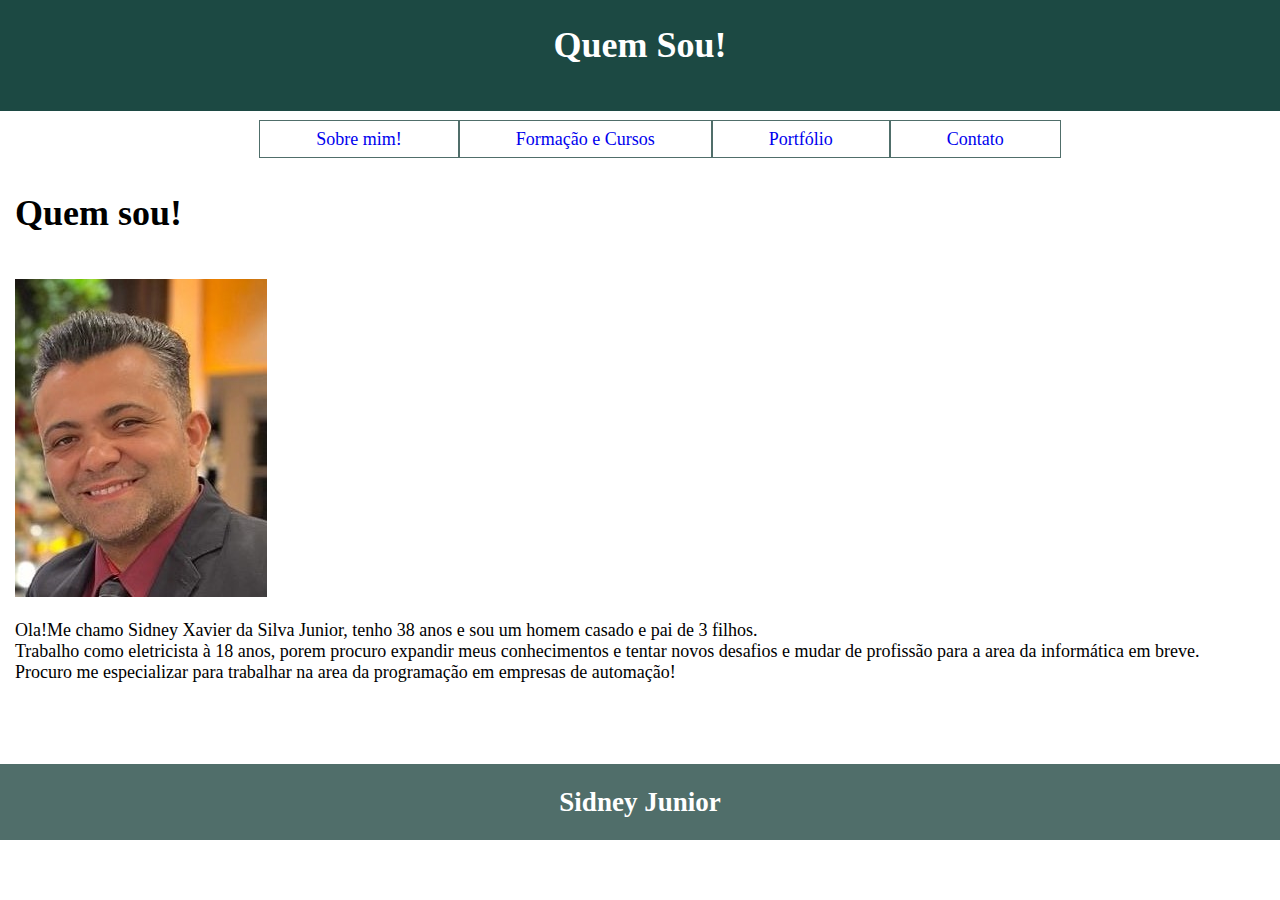
<file: index.html>
<!DOCTYPE html>
<html lang="en">
<head>
    <meta charset="UTF-8">
    <meta name="viewport" content="width=device-width, initial-scale=1.0">
    <title>Quem sou eu</title>
    <link rel="stylesheet" href="novoestilo.css">
</head>
<body> <header class="container">
    <h1 style="color: white; text-align: center;">Quem Sou!</h1>
    <br>

</header>
<nav class="container menu">
    <ul>
        <li><a href="index.html">Sobre mim!</a></li>
        <li><a href="Formação e Cursos.html">Formação e Cursos</a></li>
        <li><a href="Portfólio.html">Portfólio</a></li>
        <li><a href="Contato.html">Contato</a></li>
    </ul>
</nav>

    </aside>
    <section class="principal">
        <h1>
           Quem sou!
        </h1><br>


    <img src="fotocvjr.jpeg" alt="fotojunior" title="SidneyJunior" width="252"  height="318">
        <p>Ola!Me chamo Sidney Xavier da Silva Junior, tenho 38 anos e sou um homem casado e pai de 3 filhos.
            <br>
            Trabalho como eletricista à 18 anos, porem procuro expandir meus conhecimentos e tentar novos desafios e mudar de profissão para a area
            da informática em breve.
            <br>
            Procuro me especializar para trabalhar na area da programação em empresas de automação!
        </p>
        
    </section>
</div>
<br>
<br>
<br>

<footer class="container">
    <h2>Sidney Junior</h2>
</footer>
</div>

    
</body>
</html>
</file>
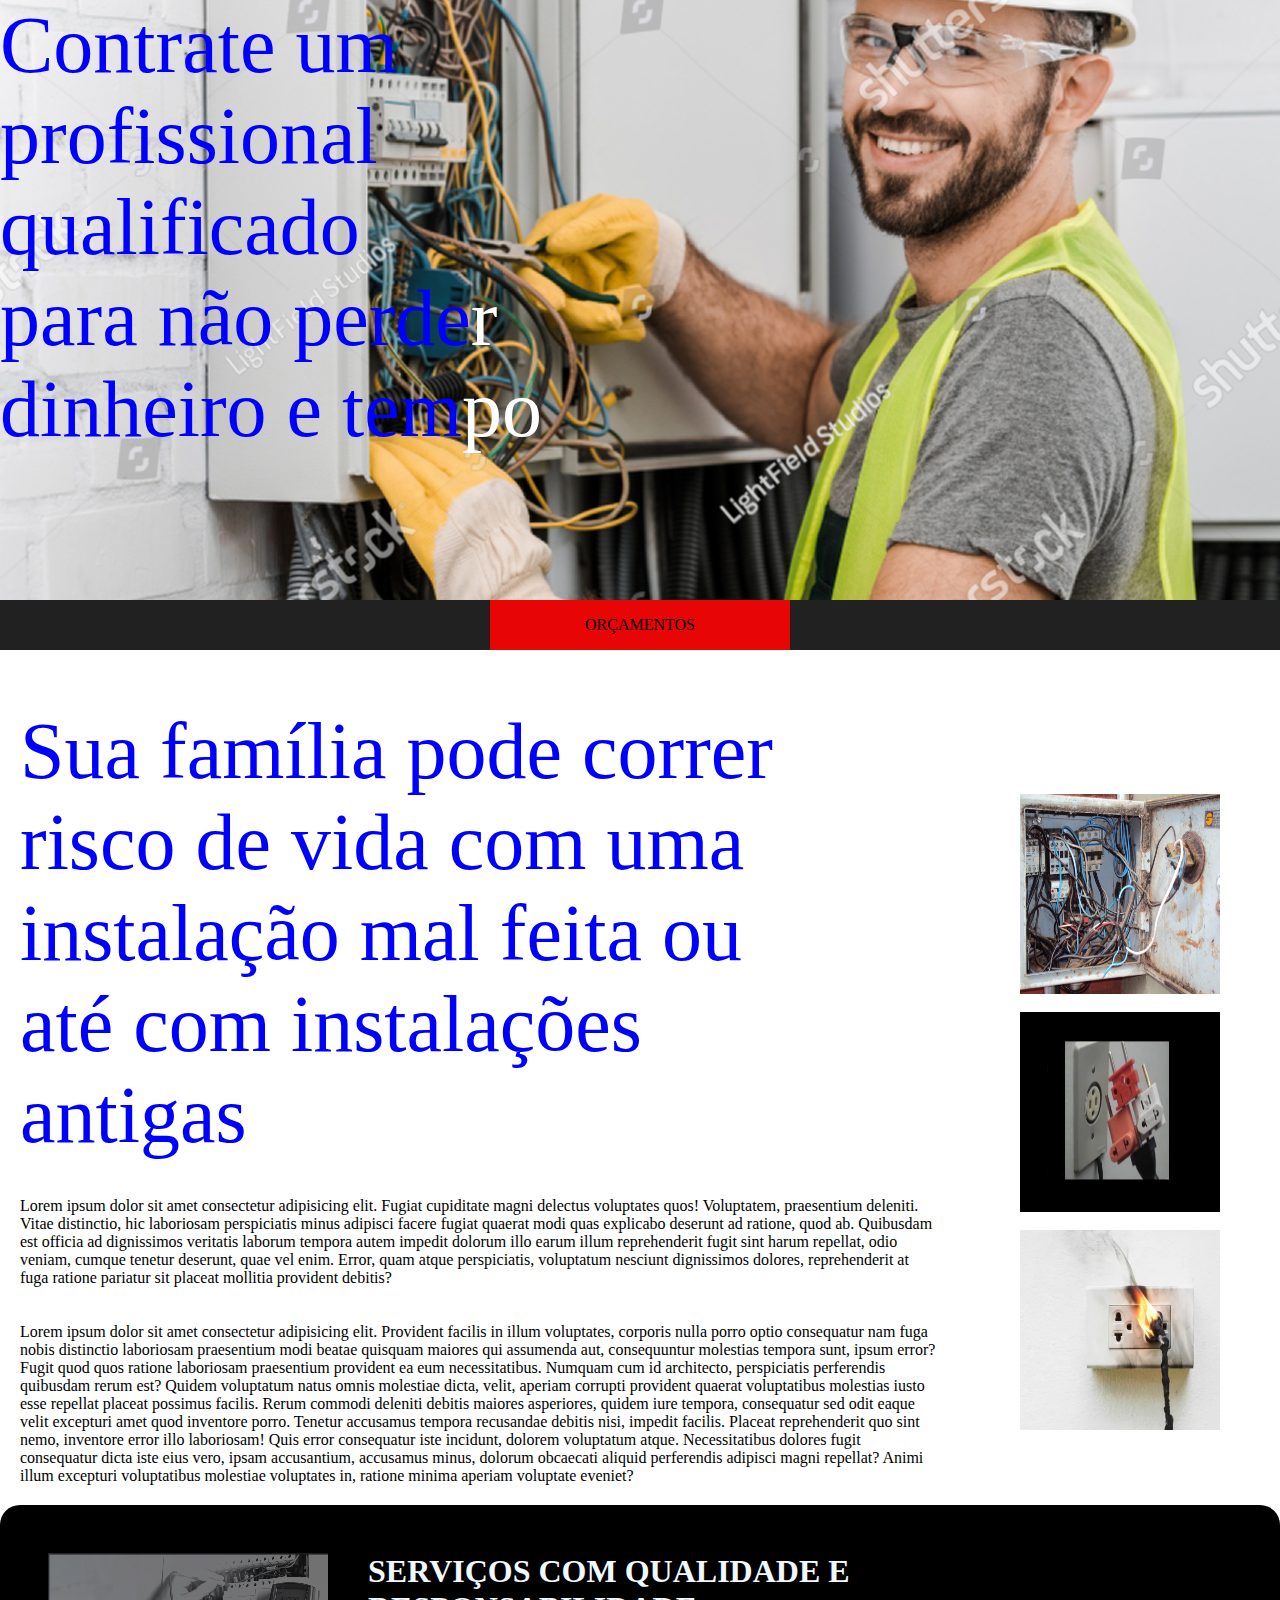
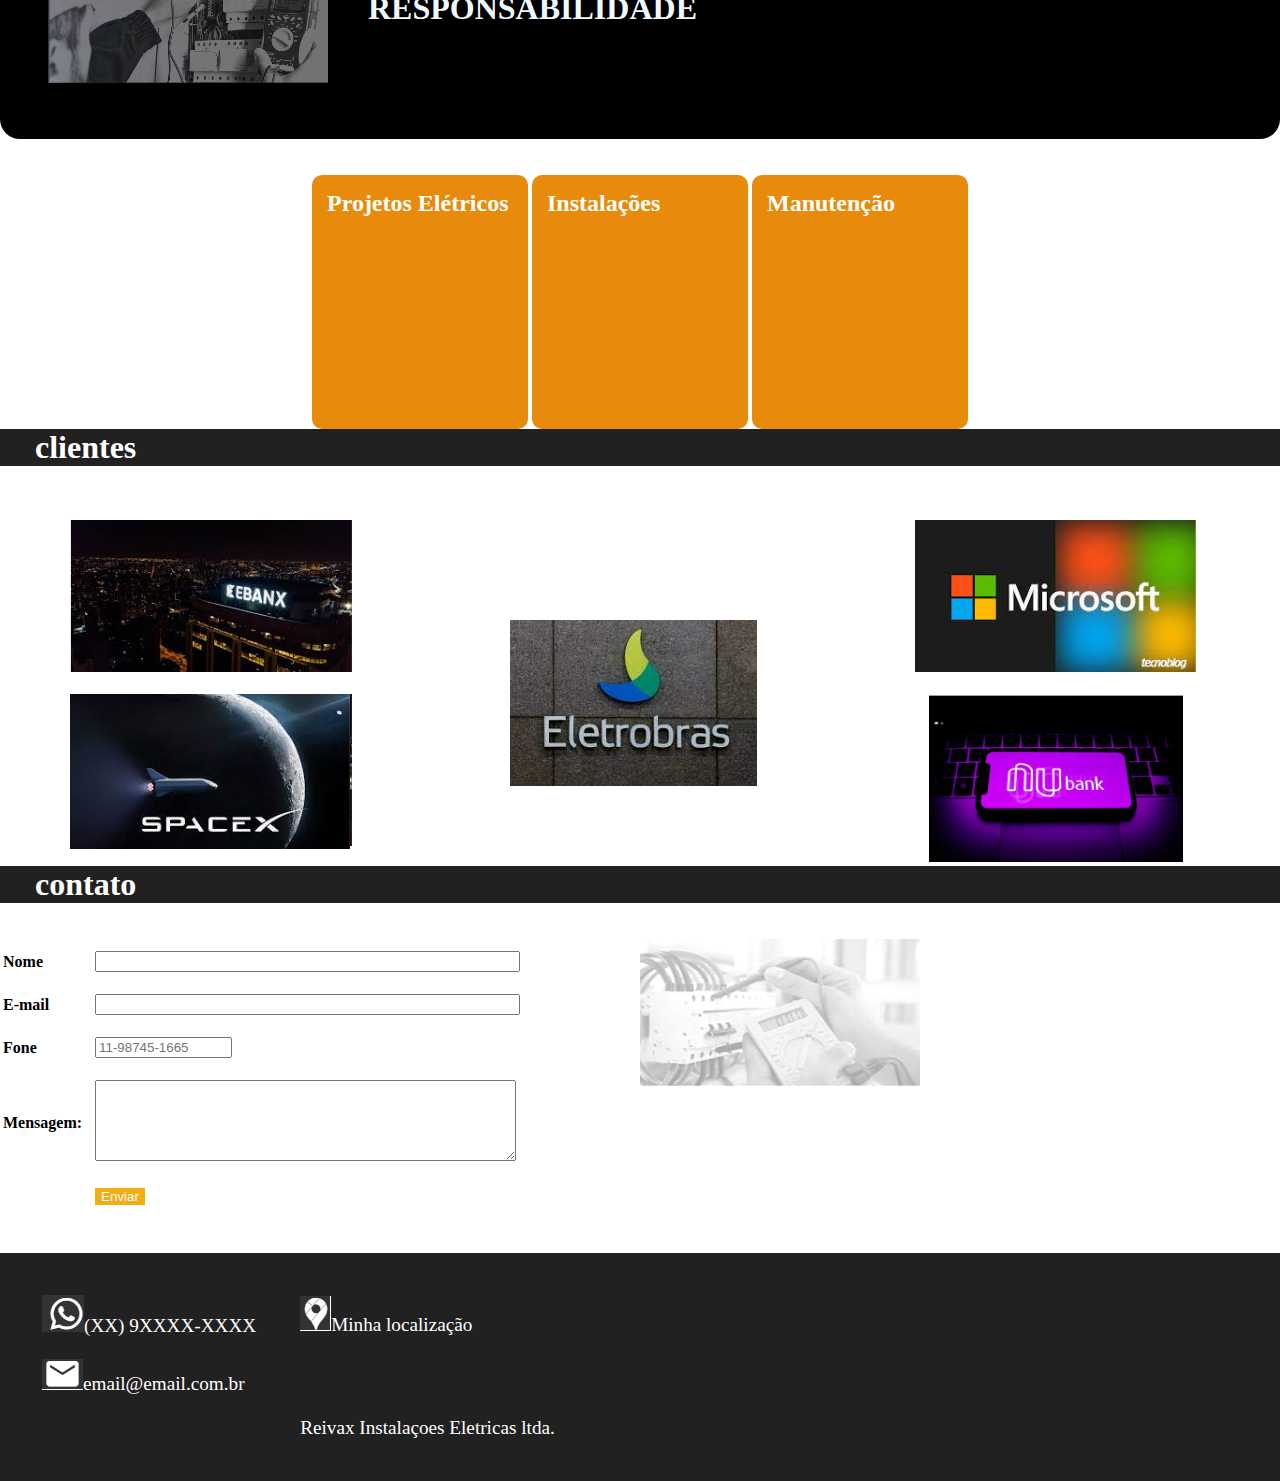
<file: sitereivax/index.html>
<!DOCTYPE html>
<html lang="en">
<head>
    <meta charset="UTF-8">
    <meta name="viewport" content="width=device-width, initial-scale=1.0">
    <title>Document</title>
    <style>
        * {
            box-sizing: border-box;
            margin: 0px;
        }

        body {
            margin: 0 auto;
        }

        header {
            background: url(eletricista1.png) no-repeat center;
            height: 600px;
            height: 600px;
            top: 0;
        }

        .centraliza_img {
            display: block;
            margin: 0 auto;
            max-width: 100%;
        }

        .abaixo {
            position: absolute;
            left: 0;
            top: 0;
            z-index: -99;
            margin: 0 auto;
        }

        ul,
        li {
            width: 300px;
            list-style-type: none;
            margin: auto;
            padding: 0;
            background-color: #e80505;
        }

        li,
        a {
            display: block;
            color: #000;
            padding: 8px 16px;
            text-decoration: none;
            text-align: center;
        }

        .fontedes {
            font-size: 5rem;
            color: blue;
        }

        .aside1 {
            top: 450;
            float: right;
            width: 25%;
        }

        .setecinco {
            float: left;
            width: 75%;
            padding: 20px;
            //text-align: center;
        }

        .fundo_preto {
            //background: url(notuno.png) no-repeat center;
            background-color: #000;
            height: 234px;
            clear: both;
            margin: 0 auto;
            border-radius: 20px;
        }

        .servicos {
            background-color: #e88a0b;
            border-radius: 10px;
            width: 216px;
            height: 254px;
            display: inline-flex;
            color: white;
            padding: 20px;

        }

        .centraliza_div {
            //display: inline-block;
            text-align: center;

        }
        th{
            text-align: left;

        }
        td{
            padding: 10px;
        }

        input[type=submit]{
            background-color:#f3ac13;
            color:white;
            border: #f3ac13;
        }
    </style>
</head>
<body>
    <header>
        <p class="fontedes">Contrate um <br>profissional <br>qualificado<br> para não perde<span
                style="color:white">r</span><br>
            dinheiro e tem<span style="color: white">po</span></p>
    </header>
    <div style="background-color: #222121;  padding: 0 auto;">
        <ul>
            <li><a href="">ORÇAMENTOS</a></li>
        </ul>
    </div>
    <section class="setecinco">
        <br><br>
        <p class="fontedes">Sua família pode correr<br> risco de vida com uma <br>instalação mal feita ou <br>até com instalações <br>antigas</p>
        <br><br>
<p>Lorem ipsum dolor sit amet consectetur adipisicing elit. Fugiat cupiditate magni delectus voluptates quos! Voluptatem, praesentium deleniti. Vitae distinctio, hic laboriosam perspiciatis minus adipisci facere fugiat quaerat modi quas explicabo deserunt ad ratione, quod ab. Quibusdam est officia ad dignissimos veritatis laborum tempora autem impedit dolorum illo earum illum reprehenderit fugit sint harum repellat, odio veniam, cumque tenetur deserunt, quae vel enim. Error, quam atque perspiciatis, voluptatum nesciunt dignissimos dolores, reprehenderit at fuga ratione pariatur sit placeat mollitia provident debitis?</p>
<br><br>
<p>Lorem ipsum dolor sit amet consectetur adipisicing elit. Provident facilis in illum voluptates, corporis nulla porro optio consequatur nam fuga nobis distinctio laboriosam praesentium modi beatae quisquam maiores qui assumenda aut, consequuntur molestias tempora sunt, ipsum error? Fugit quod quos ratione laboriosam praesentium provident ea eum necessitatibus. Numquam cum id architecto, perspiciatis perferendis quibusdam rerum est? Quidem voluptatum natus omnis molestiae dicta, velit, aperiam corrupti provident quaerat voluptatibus molestias iusto esse repellat placeat possimus facilis. Rerum commodi deleniti debitis maiores asperiores, quidem iure tempora, consequatur sed odit eaque velit excepturi amet quod inventore porro. Tenetur accusamus tempora recusandae debitis nisi, impedit facilis. Placeat reprehenderit quo sint nemo, inventore error illo laboriosam! Quis error consequatur iste incidunt, dolorem voluptatum atque. Necessitatibus dolores fugit consequatur dicta iste eius vero, ipsam accusantium, accusamus minus, dolorum obcaecati aliquid perferendis adipisci magni repellat? Animi illum excepturi voluptatibus molestiae voluptates in, ratione minima aperiam voluptate eveniet?</p>
</section>
<aside class="aside1">
    <br><br><br><br><br><br><br><br>
<img src=" eletrica_ruim1.jpg" class="centraliza_img" width="200" height="200"><br>
            <img src="eletrica_ruim2.jpg" class="centraliza_img" width="200" height="200"><br>
            <img src="eletrica_ruim3.jpg" class="centraliza_img" width="200" height="200"><br>
            </aside>

        <section class="fundo_preto">
            <div style="float: left; width: 25%;">
                <img src="img_banner_2.png" style="margin: 3rem;">
            </div>
            <div style="float:left">
                <h1 style="margin: 3rem; color:aliceblue;">SERVIÇOS COM QUALIDADE E<br> RESPONSABILIDADE</h1>
            </div>
        </section>
        <section class="centraliza_div">
            <br><br>
            <div class="servicos" style="padding: 15px;">
                <h2>Projetos Elétricos</h2>
            </div>
            <div class="servicos" style="padding: 15px;">
                <h2>Instalações</h2>
            </div>
            <div class="servicos" style="padding: 15px" ;>
                <h2>Manutenção</h2>
            </div>
            <br>
        </section>
        <section>
            <div style="background-color: #222121;">
                <h1 style="color: white; margin-left: 35px;">clientes</h1>
            </div>
        </section>
        <section class="centraliza_div">
            <br><br><br>
            <div style="float: left; width: 33%;">
                <img src="ebanx.png">
                <br>
                <br>
                <img src="spacex.png">
            </div>
            <div style="float: left; width: 33%; margin-top: 100px;">
                <img src="eletrobras.png">
            </div>
            <div style="float: left; width: 33%;">
                <img src="microsoft.png">
                <br>
                <br>
                <img src="nubank.png">
            </div>
        </section>
        <section style="clear: both;">
            <div style="background-color: #222121;">
                <h1 style="color: white; margin-left: 35px;">contato</h1>
            </div>
        </section>
        <section style="float: left; width: 50%;">
            <form>
                <br><br>
                           <table>

                <tr>
                    <th>Nome</th>
                    <td><input type="text" size="50"></td>
                </tr>

                <tr>
                    <th>E-mail</th>
                    <td><input type="email" size="50"></td>
                </tr>


                <tr>
                    <th>Fone</th>
                    <td><input type="tel" size="14" placeholder="11-98745-1665"  pattern="[0-9]{2}-[0-9]{5}-[0-9]{4}" required></td>
                </tr>


                <tr>
                    <th>Mensagem:</th>
                    <td><textarea rows="5" cols="50"></textarea></td>
                </tr>


                <tr>
                    <th></th>
                    <td><input type="submit" value="Enviar"></td>
                </tr>
            </table>
            <br><br>
        </form>
        </section>
        <aside style="float: left;">
            <div>
                <br><br>
            <img src="imgF.png" width="280px" height="150px">
        </div >
        </aside>
        <footer style="clear: both;">
            <div style="padding: 30px; background-color: #222121; color: white; font-size: larger;">
               <table>
                <tr><td><img src="whats.png">(XX) 9XXXX-XXXX        </td><td></td><td><img src="localiza.png">Minha localização</td></tr>
                <tr><td><img src="mail.png">email@email.com.br</td></tr>
                <tr><td></td><td></td><td>Reivax Instalaçoes Eletricas ltda.</td> </tr>
               </table>
            </div>
        </footer>
        </main>
    
</body>
</html>
</file>
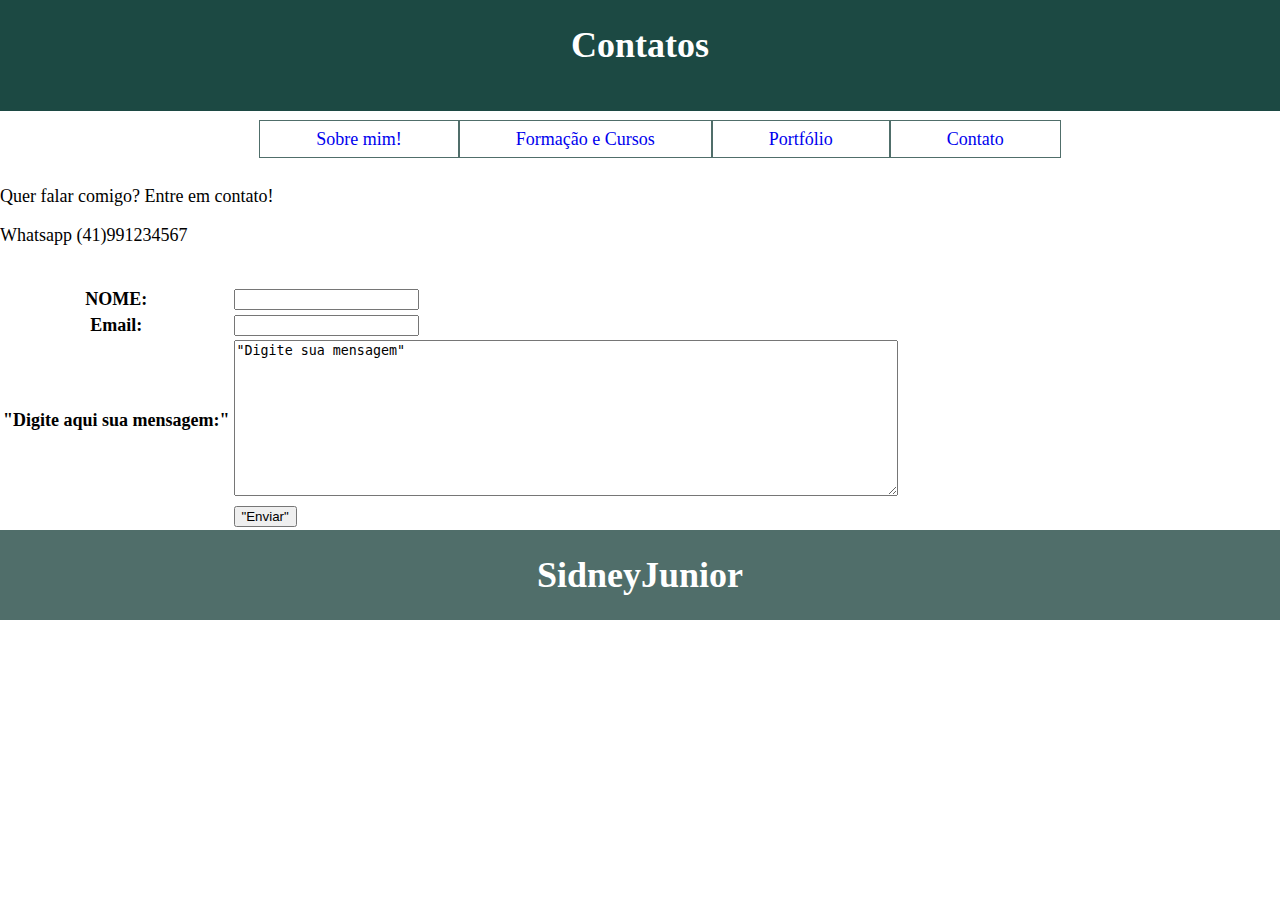
<file: Contato.html>
<!DOCTYPE html>
<html lang="en">
<head>
    <meta charset="UTF-8">
    <meta name="viewport" content="width=device-width, initial-scale=1.0">
    <title>Document</title>
    <link rel="stylesheet" href="novoestilo.css">
</head>
<body><header class="container">
    <h1 style="color: white; text-align: center;">Contatos</h1>
    <br>

</header>
    <nav class="container menu">
        <ul>
            <li><a href="index.html">Sobre mim!</a></li>
            <li><a href="Formação e Cursos.html">Formação e Cursos</a></li>
            <li><a href="Portfólio.html">Portfólio</a></li>
            <li><a href="Contato.html">Contato</a></li>
        </ul>
    </nav>
    <p>Quer falar comigo? Entre em contato!</p>
    <p>Whatsapp (41)991234567</p>
    <br>
    <form action=""    method="">
        <table>
    
            <tr>
                <th><label for="nome">NOME:</label></th>
                <td><input type="text" name="Nome"  id="nome"></td>
            </tr>
            <tr>
                <th><label for="email">Email:</label></th>
                <td><input type="text" name="Email"  id="Email"></td>
            </tr>
            <tr>
                <th><label for="msg">"Digite aqui sua mensagem:"</label></th>
                <td><textarea name="msg" rows="10"   cols="80">"Digite sua mensagem"</textarea></td>
            </tr>
            <tr>
                <td></td>
                <td><button>"Enviar"</button></td>
            </tr>
        </table>
    </div>
    <footer class="container">
    <h1>SidneyJunior</h1>
    </footer>
    </div>

</body>
</html>
</file>
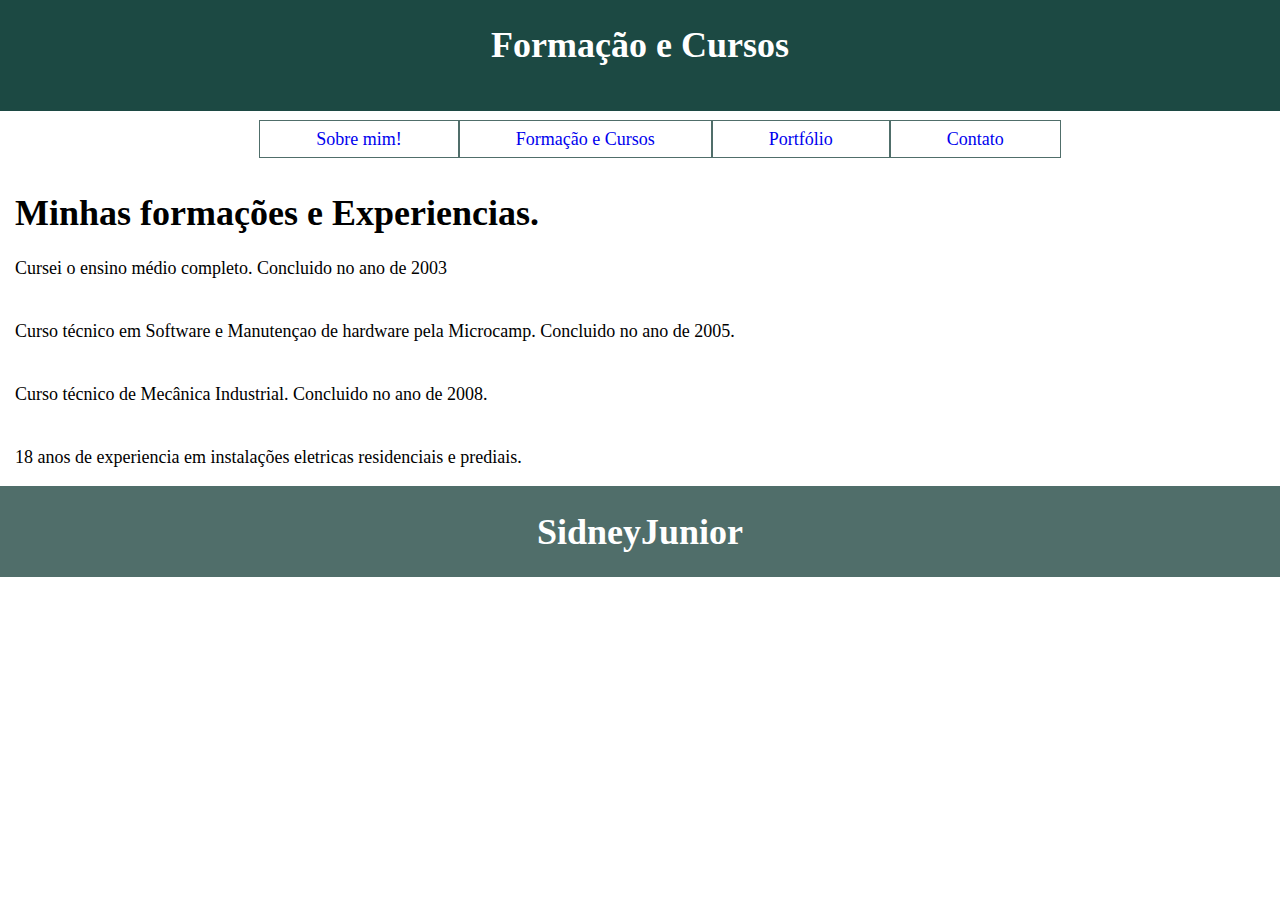
<file: Formação e Cursos.html>
<!DOCTYPE html>
<html lang="en">
<head>
    <meta charset="UTF-8">
    <meta name="viewport" content="width=device-width, initial-scale=1.0">
    <title>Document</title>
    <link rel="stylesheet" href="novoestilo.css">
    
</head>
<body>
    <header class="container">
        <h1 style="color: white; text-align: center;">Formação e Cursos</h1>
        <br>

    </header>
    <nav class="container menu">
        <ul>
            <li><a href="index.html">Sobre mim!</a></li>
            <li><a href="Formação e Cursos.html">Formação e Cursos</a></li>
            <li><a href="Portfólio.html">Portfólio</a></li>
            <li><a href="Contato.html">Contato</a></li>
        </ul>
    </nav>
   
        </aside>
        <section class="principal">
            <h1>
                Minhas formações e Experiencias.
            </h1>
            <p>
                Cursei o ensino médio completo. Concluido no ano de 2003
                <br>
                <br>
                <br>
                Curso técnico em Software e Manutençao de hardware pela Microcamp. Concluido no ano de 2005.
                <br>
                <br>
                <br>
                Curso técnico de Mecânica Industrial. Concluido no ano de 2008.
                <br>
                <br>
                <br>
                18 anos de experiencia em instalações eletricas residenciais e prediais.
            </p>
        </section>
    </div>
    <footer class="container">
        <h1>SidneyJunior</h1>
    </footer>
    </div>
    
</body>
</html>
</file>
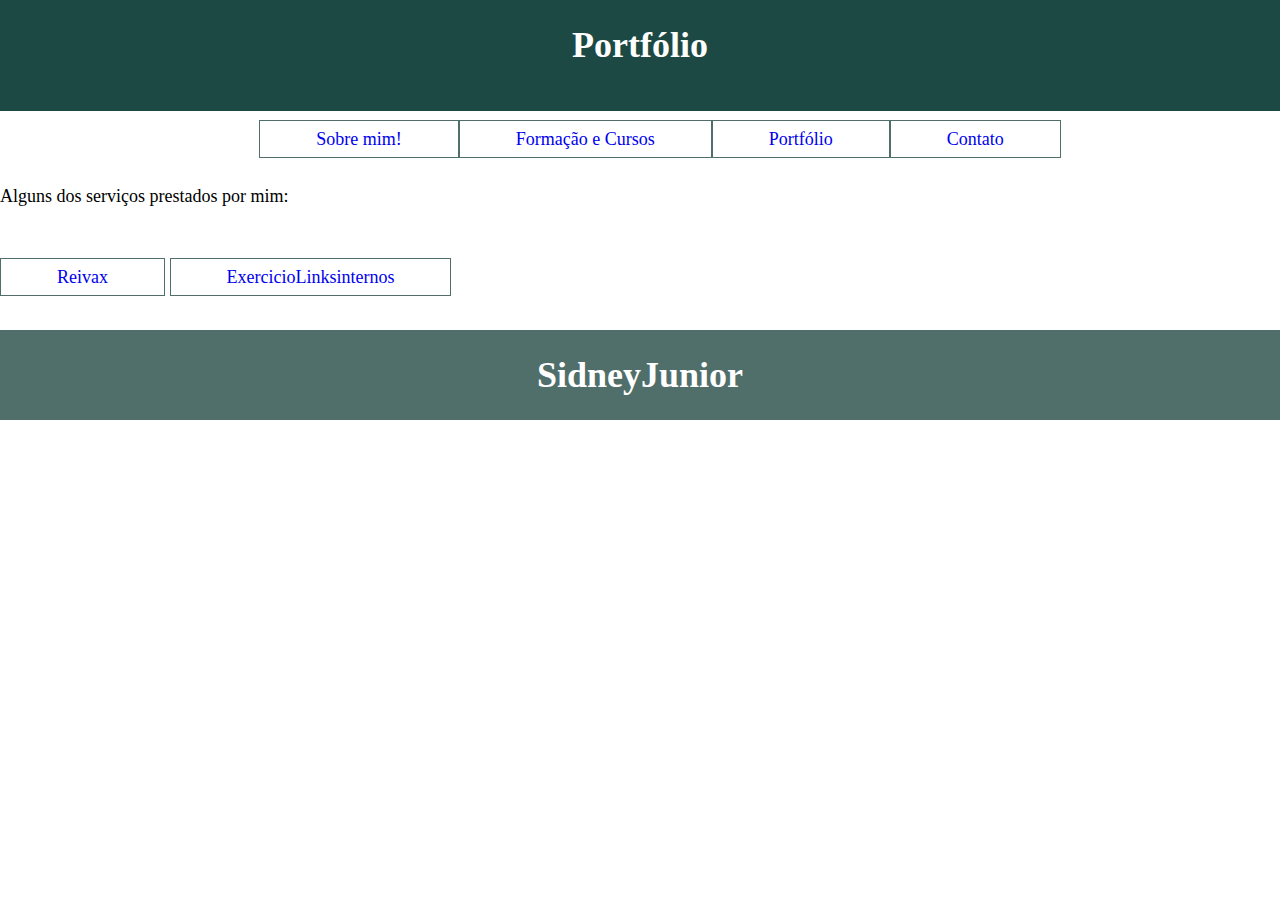
<file: Portfólio.html>
<!DOCTYPE html>
<html lang="en">
<head>
    <meta charset="UTF-8">
    <meta name="viewport" content="width=device-width, initial-scale=1.0">
    <title>Document</title>
    <link rel="stylesheet" href="novoestilo.css">
</head>
<body><header class="container">
    <h1 style="color: white; text-align: center;">Portfólio</h1>
    <br>
</header>
<nav class="container menu">
    <ul>
        <li><a href="index.html">Sobre mim!</a></li>
        <li><a href="Formação e Cursos.html">Formação e Cursos</a></li>
        <li><a href="Portfólio.html">Portfólio</a></li>
        <li><a href="Contato.html">Contato</a></li>
    </ul>
</nav>
<p>Alguns dos serviços prestados por mim:</p>
<br>
<br>
<a href="sitereivax/index.html">Reivax</a>
<a href="linksinternos/linksint.html">ExercicioLinksinternos</a>
<br><br><br>

  
<footer class="container">
    <h1> SidneyJunior</h1>
</footer>

</div>
    
</body>
</html>
</file>
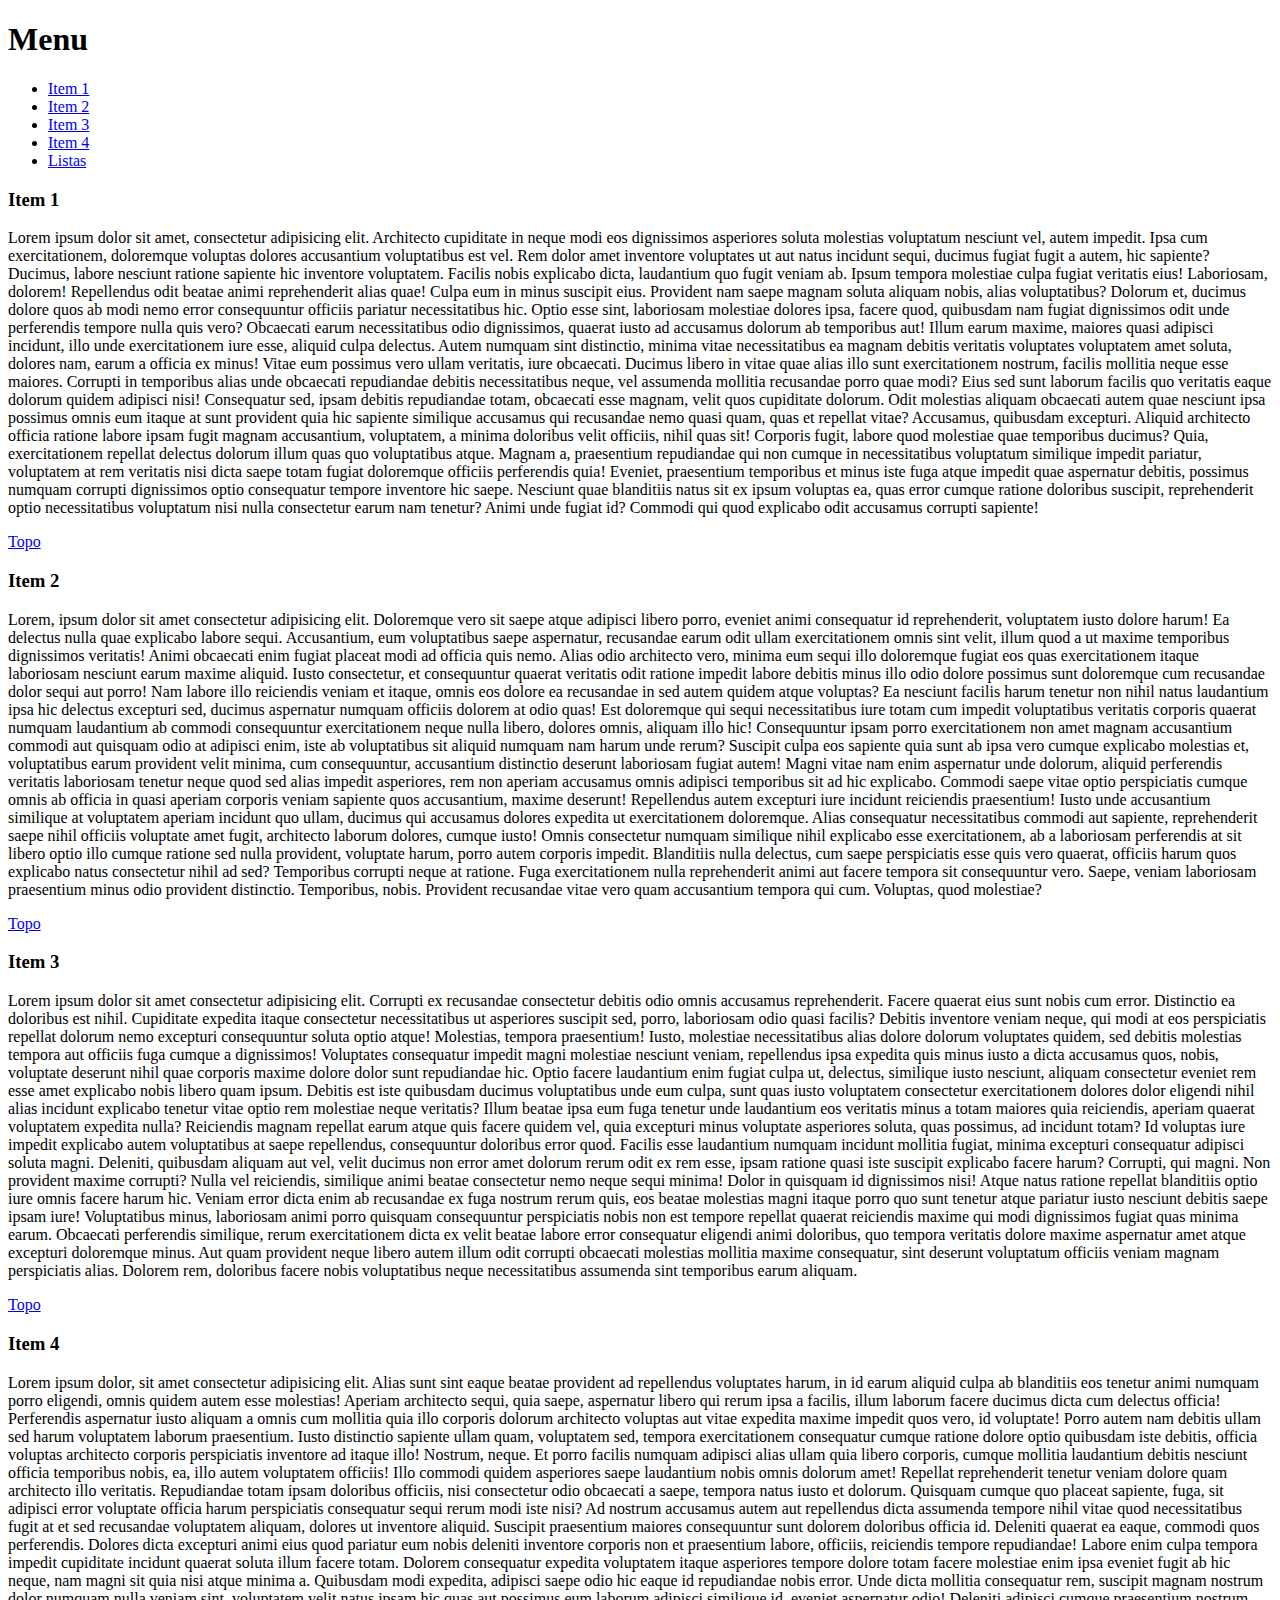
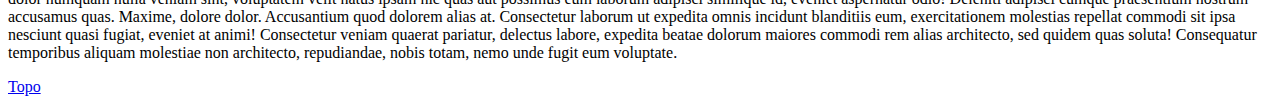
<file: linksinternos/linksint.html>
<!DOCTYPE html>
<html lang="en">
<head>
    <meta charset="UTF-8">
    <meta name="viewport" content="width=device-width, initial-scale=1.0">
    <title>Document</title>
</head>
<body> <h1 id="l5">Menu</h1>
    <ul>
        <li><a href="#l1"> Item 1</a></li>
        <li><a href="#l2">Item 2</a></li>
        <li><a href="#l3">Item 3</a></li>
        <li><a href="#l4">Item 4</a></li>
        <li><a href="listas2.html">Listas</a></li>
    </ul>

    <h3 id="l1">Item 1</h3>
    <p>Lorem ipsum dolor sit amet, consectetur adipisicing elit. Architecto cupiditate in neque modi eos dignissimos asperiores soluta molestias voluptatum nesciunt vel, autem impedit. Ipsa cum exercitationem, doloremque voluptas dolores accusantium voluptatibus est vel. Rem dolor amet inventore voluptates ut aut natus incidunt sequi, ducimus fugiat fugit a autem, hic sapiente? Ducimus, labore nesciunt ratione sapiente hic inventore voluptatem. Facilis nobis explicabo dicta, laudantium quo fugit veniam ab. Ipsum tempora molestiae culpa fugiat veritatis eius! Laboriosam, dolorem! Repellendus odit beatae animi reprehenderit alias quae! Culpa eum in minus suscipit eius. Provident nam saepe magnam soluta aliquam nobis, alias voluptatibus? Dolorum et, ducimus dolore quos ab modi nemo error consequuntur officiis pariatur necessitatibus hic. Optio esse sint, laboriosam molestiae dolores ipsa, facere quod, quibusdam nam fugiat dignissimos odit unde perferendis tempore nulla quis vero? Obcaecati earum necessitatibus odio dignissimos, quaerat iusto ad accusamus dolorum ab temporibus aut! Illum earum maxime, maiores quasi adipisci incidunt, illo unde exercitationem iure esse, aliquid culpa delectus. Autem numquam sint distinctio, minima vitae necessitatibus ea magnam debitis veritatis voluptates voluptatem amet soluta, dolores nam, earum a officia ex minus! Vitae eum possimus vero ullam veritatis, iure obcaecati. Ducimus libero in vitae quae alias illo sunt exercitationem nostrum, facilis mollitia neque esse maiores. Corrupti in temporibus alias unde obcaecati repudiandae debitis necessitatibus neque, vel assumenda mollitia recusandae porro quae modi? Eius sed sunt laborum facilis quo veritatis eaque dolorum quidem adipisci nisi! Consequatur sed, ipsam debitis repudiandae totam, obcaecati esse magnam, velit quos cupiditate dolorum. Odit molestias aliquam obcaecati autem quae nesciunt ipsa possimus omnis eum itaque at sunt provident quia hic sapiente similique accusamus qui recusandae nemo quasi quam, quas et repellat vitae? Accusamus, quibusdam excepturi. Aliquid architecto officia ratione labore ipsam fugit magnam accusantium, voluptatem, a minima doloribus velit officiis, nihil quas sit! Corporis fugit, labore quod molestiae quae temporibus ducimus? Quia, exercitationem repellat delectus dolorum illum quas quo voluptatibus atque. Magnam a, praesentium repudiandae qui non cumque in necessitatibus voluptatum similique impedit pariatur, voluptatem at rem veritatis nisi dicta saepe totam fugiat doloremque officiis perferendis quia! Eveniet, praesentium temporibus et minus iste fuga atque impedit quae aspernatur debitis, possimus numquam corrupti dignissimos optio consequatur tempore inventore hic saepe. Nesciunt quae blanditiis natus sit ex ipsum voluptas ea, quas error cumque ratione doloribus suscipit, reprehenderit optio necessitatibus voluptatum nisi nulla consectetur earum nam tenetur? Animi unde fugiat id? Commodi qui quod explicabo odit accusamus corrupti sapiente!</p>
    <a href="#l5">Topo</a>

    <h3 id="l2">Item 2</h3>
    <p>Lorem, ipsum dolor sit amet consectetur adipisicing elit. Doloremque vero sit saepe atque adipisci libero porro, eveniet animi consequatur id reprehenderit, voluptatem iusto dolore harum! Ea delectus nulla quae explicabo labore sequi. Accusantium, eum voluptatibus saepe aspernatur, recusandae earum odit ullam exercitationem omnis sint velit, illum quod a ut maxime temporibus dignissimos veritatis! Animi obcaecati enim fugiat placeat modi ad officia quis nemo. Alias odio architecto vero, minima eum sequi illo doloremque fugiat eos quas exercitationem itaque laboriosam nesciunt earum maxime aliquid. Iusto consectetur, et consequuntur quaerat veritatis odit ratione impedit labore debitis minus illo odio dolore possimus sunt doloremque cum recusandae dolor sequi aut porro! Nam labore illo reiciendis veniam et itaque, omnis eos dolore ea recusandae in sed autem quidem atque voluptas? Ea nesciunt facilis harum tenetur non nihil natus laudantium ipsa hic delectus excepturi sed, ducimus aspernatur numquam officiis dolorem at odio quas! Est doloremque qui sequi necessitatibus iure totam cum impedit voluptatibus veritatis corporis quaerat numquam laudantium ab commodi consequuntur exercitationem neque nulla libero, dolores omnis, aliquam illo hic! Consequuntur ipsam porro exercitationem non amet magnam accusantium commodi aut quisquam odio at adipisci enim, iste ab voluptatibus sit aliquid numquam nam harum unde rerum? Suscipit culpa eos sapiente quia sunt ab ipsa vero cumque explicabo molestias et, voluptatibus earum provident velit minima, cum consequuntur, accusantium distinctio deserunt laboriosam fugiat autem! Magni vitae nam enim aspernatur unde dolorum, aliquid perferendis veritatis laboriosam tenetur neque quod sed alias impedit asperiores, rem non aperiam accusamus omnis adipisci temporibus sit ad hic explicabo. Commodi saepe vitae optio perspiciatis cumque omnis ab officia in quasi aperiam corporis veniam sapiente quos accusantium, maxime deserunt! Repellendus autem excepturi iure incidunt reiciendis praesentium! Iusto unde accusantium similique at voluptatem aperiam incidunt quo ullam, ducimus qui accusamus dolores expedita ut exercitationem doloremque. Alias consequatur necessitatibus commodi aut sapiente, reprehenderit saepe nihil officiis voluptate amet fugit, architecto laborum dolores, cumque iusto! Omnis consectetur numquam similique nihil explicabo esse exercitationem, ab a laboriosam perferendis at sit libero optio illo cumque ratione sed nulla provident, voluptate harum, porro autem corporis impedit. Blanditiis nulla delectus, cum saepe perspiciatis esse quis vero quaerat, officiis harum quos explicabo natus consectetur nihil ad sed? Temporibus corrupti neque at ratione. Fuga exercitationem nulla reprehenderit animi aut facere tempora sit consequuntur vero. Saepe, veniam laboriosam praesentium minus odio provident distinctio. Temporibus, nobis. Provident recusandae vitae vero quam accusantium tempora qui cum. Voluptas, quod molestiae?</p>

    <a href="#l5">Topo</a>

    <h3 id="l3">Item 3</h3>
    <p>Lorem ipsum dolor sit amet consectetur adipisicing elit. Corrupti ex recusandae consectetur debitis odio omnis accusamus reprehenderit. Facere quaerat eius sunt nobis cum error. Distinctio ea doloribus est nihil. Cupiditate expedita itaque consectetur necessitatibus ut asperiores suscipit sed, porro, laboriosam odio quasi facilis? Debitis inventore veniam neque, qui modi at eos perspiciatis repellat dolorum nemo excepturi consequuntur soluta optio atque! Molestias, tempora praesentium! Iusto, molestiae necessitatibus alias dolore dolorum voluptates quidem, sed debitis molestias tempora aut officiis fuga cumque a dignissimos! Voluptates consequatur impedit magni molestiae nesciunt veniam, repellendus ipsa expedita quis minus iusto a dicta accusamus quos, nobis, voluptate deserunt nihil quae corporis maxime dolore dolor sunt repudiandae hic. Optio facere laudantium enim fugiat culpa ut, delectus, similique iusto nesciunt, aliquam consectetur eveniet rem esse amet explicabo nobis libero quam ipsum. Debitis est iste quibusdam ducimus voluptatibus unde eum culpa, sunt quas iusto voluptatem consectetur exercitationem dolores dolor eligendi nihil alias incidunt explicabo tenetur vitae optio rem molestiae neque veritatis? Illum beatae ipsa eum fuga tenetur unde laudantium eos veritatis minus a totam maiores quia reiciendis, aperiam quaerat voluptatem expedita nulla? Reiciendis magnam repellat earum atque quis facere quidem vel, quia excepturi minus voluptate asperiores soluta, quas possimus, ad incidunt totam? Id voluptas iure impedit explicabo autem voluptatibus at saepe repellendus, consequuntur doloribus error quod. Facilis esse laudantium numquam incidunt mollitia fugiat, minima excepturi consequatur adipisci soluta magni. Deleniti, quibusdam aliquam aut vel, velit ducimus non error amet dolorum rerum odit ex rem esse, ipsam ratione quasi iste suscipit explicabo facere harum? Corrupti, qui magni. Non provident maxime corrupti? Nulla vel reiciendis, similique animi beatae consectetur nemo neque sequi minima! Dolor in quisquam id dignissimos nisi! Atque natus ratione repellat blanditiis optio iure omnis facere harum hic. Veniam error dicta enim ab recusandae ex fuga nostrum rerum quis, eos beatae molestias magni itaque porro quo sunt tenetur atque pariatur iusto nesciunt debitis saepe ipsam iure! Voluptatibus minus, laboriosam animi porro quisquam consequuntur perspiciatis nobis non est tempore repellat quaerat reiciendis maxime qui modi dignissimos fugiat quas minima earum. Obcaecati perferendis similique, rerum exercitationem dicta ex velit beatae labore error consequatur eligendi animi doloribus, quo tempora veritatis dolore maxime aspernatur amet atque excepturi doloremque minus. Aut quam provident neque libero autem illum odit corrupti obcaecati molestias mollitia maxime consequatur, sint deserunt voluptatum officiis veniam magnam perspiciatis alias. Dolorem rem, doloribus facere nobis voluptatibus neque necessitatibus assumenda sint temporibus earum aliquam.</p>
    <a href="#l5">Topo</a>
    <h3 id="l4">Item 4</h3>
    <p>Lorem ipsum dolor, sit amet consectetur adipisicing elit. Alias sunt sint eaque beatae provident ad repellendus voluptates harum, in id earum aliquid culpa ab blanditiis eos tenetur animi numquam porro eligendi, omnis quidem autem esse molestias! Aperiam architecto sequi, quia saepe, aspernatur libero qui rerum ipsa a facilis, illum laborum facere ducimus dicta cum delectus officia! Perferendis aspernatur iusto aliquam a omnis cum mollitia quia illo corporis dolorum architecto voluptas aut vitae expedita maxime impedit quos vero, id voluptate! Porro autem nam debitis ullam sed harum voluptatem laborum praesentium. Iusto distinctio sapiente ullam quam, voluptatem sed, tempora exercitationem consequatur cumque ratione dolore optio quibusdam iste debitis, officia voluptas architecto corporis perspiciatis inventore ad itaque illo! Nostrum, neque. Et porro facilis numquam adipisci alias ullam quia libero corporis, cumque mollitia laudantium debitis nesciunt officia temporibus nobis, ea, illo autem voluptatem officiis! Illo commodi quidem asperiores saepe laudantium nobis omnis dolorum amet! Repellat reprehenderit tenetur veniam dolore quam architecto illo veritatis. Repudiandae totam ipsam doloribus officiis, nisi consectetur odio obcaecati a saepe, tempora natus iusto et dolorum. Quisquam cumque quo placeat sapiente, fuga, sit adipisci error voluptate officia harum perspiciatis consequatur sequi rerum modi iste nisi? Ad nostrum accusamus autem aut repellendus dicta assumenda tempore nihil vitae quod necessitatibus fugit at et sed recusandae voluptatem aliquam, dolores ut inventore aliquid. Suscipit praesentium maiores consequuntur sunt dolorem doloribus officia id. Deleniti quaerat ea eaque, commodi quos perferendis. Dolores dicta excepturi animi eius quod pariatur eum nobis deleniti inventore corporis non et praesentium labore, officiis, reiciendis tempore repudiandae! Labore enim culpa tempora impedit cupiditate incidunt quaerat soluta illum facere totam. Dolorem consequatur expedita voluptatem itaque asperiores tempore dolore totam facere molestiae enim ipsa eveniet fugit ab hic neque, nam magni sit quia nisi atque minima a. Quibusdam modi expedita, adipisci saepe odio hic eaque id repudiandae nobis error. Unde dicta mollitia consequatur rem, suscipit magnam nostrum dolor numquam nulla veniam sint, voluptatem velit natus ipsam hic quas aut possimus eum laborum adipisci similique id, eveniet aspernatur odio! Deleniti adipisci cumque praesentium nostrum accusamus quas. Maxime, dolore dolor. Accusantium quod dolorem alias at. Consectetur laborum ut expedita omnis incidunt blanditiis eum, exercitationem molestias repellat commodi sit ipsa nesciunt quasi fugiat, eveniet at animi! Consectetur veniam quaerat pariatur, delectus labore, expedita beatae dolorum maiores commodi rem alias architecto, sed quidem quas soluta! Consequatur temporibus aliquam molestiae non architecto, repudiandae, nobis totam, nemo unde fugit eum voluptate.</p>
    <a href="#l5">Topo</a>
    
</body>
</html>
</file>
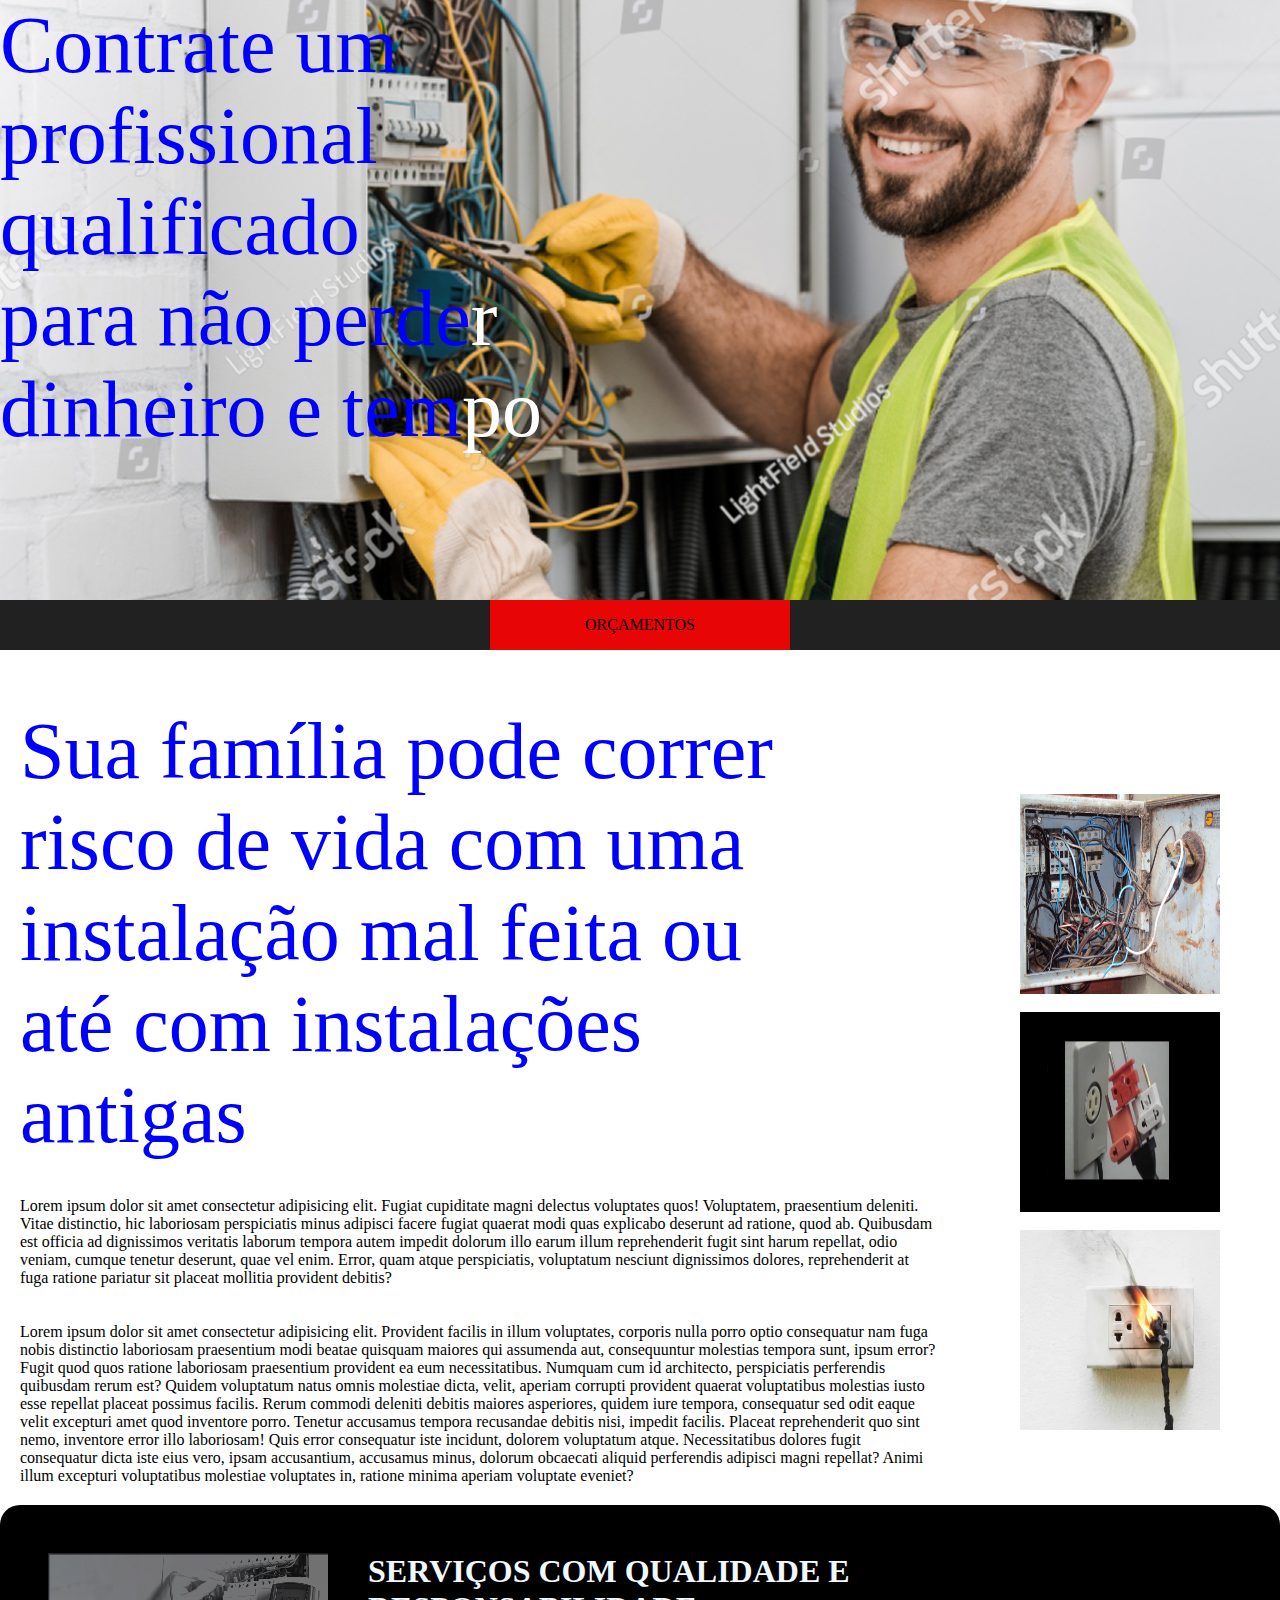
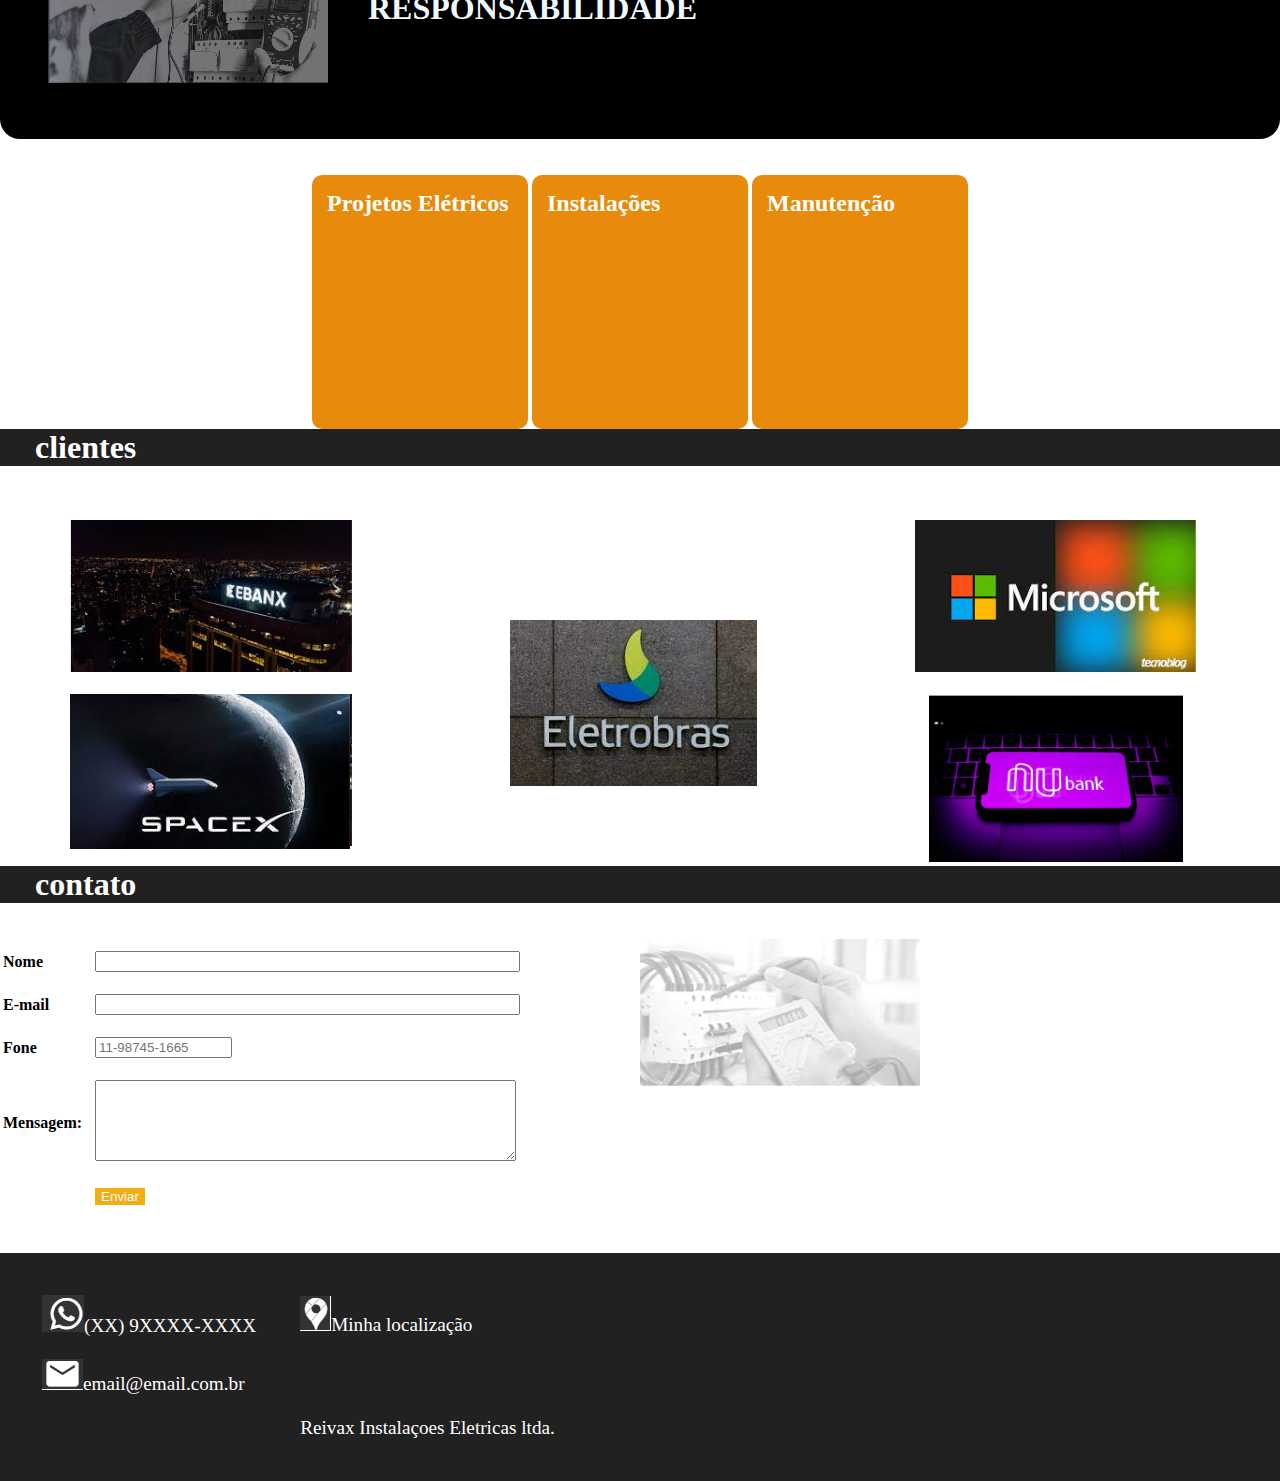
<file: sitereivax/indexreivax.html>
<!DOCTYPE html>
<html lang="en">
<head>
    <meta charset="UTF-8">
    <meta name="viewport" content="width=device-width, initial-scale=1.0">
    <title>Document</title>
    <style>
        * {
            box-sizing: border-box;
            margin: 0px;
        }

        body {
            margin: 0 auto;
        }

        header {
            background: url(eletricista1.png) no-repeat center;
            height: 600px;
            height: 600px;
            top: 0;
        }

        .centraliza_img {
            display: block;
            margin: 0 auto;
            max-width: 100%;
        }

        .abaixo {
            position: absolute;
            left: 0;
            top: 0;
            z-index: -99;
            margin: 0 auto;
        }

        ul,
        li {
            width: 300px;
            list-style-type: none;
            margin: auto;
            padding: 0;
            background-color: #e80505;
        }

        li,
        a {
            display: block;
            color: #000;
            padding: 8px 16px;
            text-decoration: none;
            text-align: center;
        }

        .fontedes {
            font-size: 5rem;
            color: blue;
        }

        .aside1 {
            top: 450;
            float: right;
            width: 25%;
        }

        .setecinco {
            float: left;
            width: 75%;
            padding: 20px;
            //text-align: center;
        }

        .fundo_preto {
            //background: url(notuno.png) no-repeat center;
            background-color: #000;
            height: 234px;
            clear: both;
            margin: 0 auto;
            border-radius: 20px;
        }

        .servicos {
            background-color: #e88a0b;
            border-radius: 10px;
            width: 216px;
            height: 254px;
            display: inline-flex;
            color: white;
            padding: 20px;

        }

        .centraliza_div {
            //display: inline-block;
            text-align: center;

        }
        th{
            text-align: left;

        }
        td{
            padding: 10px;
        }

        input[type=submit]{
            background-color:#f3ac13;
            color:white;
            border: #f3ac13;
        }
    </style>
</head>
<body>
    <header>
        <p class="fontedes">Contrate um <br>profissional <br>qualificado<br> para não perde<span
                style="color:white">r</span><br>
            dinheiro e tem<span style="color: white">po</span></p>
    </header>
    <div style="background-color: #222121;  padding: 0 auto;">
        <ul>
            <li><a href="">ORÇAMENTOS</a></li>
        </ul>
    </div>
    <section class="setecinco">
        <br><br>
        <p class="fontedes">Sua família pode correr<br> risco de vida com uma <br>instalação mal feita ou <br>até com instalações <br>antigas</p>
        <br><br>
<p>Lorem ipsum dolor sit amet consectetur adipisicing elit. Fugiat cupiditate magni delectus voluptates quos! Voluptatem, praesentium deleniti. Vitae distinctio, hic laboriosam perspiciatis minus adipisci facere fugiat quaerat modi quas explicabo deserunt ad ratione, quod ab. Quibusdam est officia ad dignissimos veritatis laborum tempora autem impedit dolorum illo earum illum reprehenderit fugit sint harum repellat, odio veniam, cumque tenetur deserunt, quae vel enim. Error, quam atque perspiciatis, voluptatum nesciunt dignissimos dolores, reprehenderit at fuga ratione pariatur sit placeat mollitia provident debitis?</p>
<br><br>
<p>Lorem ipsum dolor sit amet consectetur adipisicing elit. Provident facilis in illum voluptates, corporis nulla porro optio consequatur nam fuga nobis distinctio laboriosam praesentium modi beatae quisquam maiores qui assumenda aut, consequuntur molestias tempora sunt, ipsum error? Fugit quod quos ratione laboriosam praesentium provident ea eum necessitatibus. Numquam cum id architecto, perspiciatis perferendis quibusdam rerum est? Quidem voluptatum natus omnis molestiae dicta, velit, aperiam corrupti provident quaerat voluptatibus molestias iusto esse repellat placeat possimus facilis. Rerum commodi deleniti debitis maiores asperiores, quidem iure tempora, consequatur sed odit eaque velit excepturi amet quod inventore porro. Tenetur accusamus tempora recusandae debitis nisi, impedit facilis. Placeat reprehenderit quo sint nemo, inventore error illo laboriosam! Quis error consequatur iste incidunt, dolorem voluptatum atque. Necessitatibus dolores fugit consequatur dicta iste eius vero, ipsam accusantium, accusamus minus, dolorum obcaecati aliquid perferendis adipisci magni repellat? Animi illum excepturi voluptatibus molestiae voluptates in, ratione minima aperiam voluptate eveniet?</p>
</section>
<aside class="aside1">
    <br><br><br><br><br><br><br><br>
<img src=" eletrica_ruim1.jpg" class="centraliza_img" width="200" height="200"><br>
            <img src="eletrica_ruim2.jpg" class="centraliza_img" width="200" height="200"><br>
            <img src="eletrica_ruim3.jpg" class="centraliza_img" width="200" height="200"><br>
            </aside>

        <section class="fundo_preto">
            <div style="float: left; width: 25%;">
                <img src="img_banner_2.png" style="margin: 3rem;">
            </div>
            <div style="float:left">
                <h1 style="margin: 3rem; color:aliceblue;">SERVIÇOS COM QUALIDADE E<br> RESPONSABILIDADE</h1>
            </div>
        </section>
        <section class="centraliza_div">
            <br><br>
            <div class="servicos" style="padding: 15px;">
                <h2>Projetos Elétricos</h2>
            </div>
            <div class="servicos" style="padding: 15px;">
                <h2>Instalações</h2>
            </div>
            <div class="servicos" style="padding: 15px" ;>
                <h2>Manutenção</h2>
            </div>
            <br>
        </section>
        <section>
            <div style="background-color: #222121;">
                <h1 style="color: white; margin-left: 35px;">clientes</h1>
            </div>
        </section>
        <section class="centraliza_div">
            <br><br><br>
            <div style="float: left; width: 33%;">
                <img src="ebanx.png">
                <br>
                <br>
                <img src="spacex.png">
            </div>
            <div style="float: left; width: 33%; margin-top: 100px;">
                <img src="eletrobras.png">
            </div>
            <div style="float: left; width: 33%;">
                <img src="microsoft.png">
                <br>
                <br>
                <img src="nubank.png">
            </div>
        </section>
        <section style="clear: both;">
            <div style="background-color: #222121;">
                <h1 style="color: white; margin-left: 35px;">contato</h1>
            </div>
        </section>
        <section style="float: left; width: 50%;">
            <form>
                <br><br>
                           <table>

                <tr>
                    <th>Nome</th>
                    <td><input type="text" size="50"></td>
                </tr>

                <tr>
                    <th>E-mail</th>
                    <td><input type="email" size="50"></td>
                </tr>


                <tr>
                    <th>Fone</th>
                    <td><input type="tel" size="14" placeholder="11-98745-1665"  pattern="[0-9]{2}-[0-9]{5}-[0-9]{4}" required></td>
                </tr>


                <tr>
                    <th>Mensagem:</th>
                    <td><textarea rows="5" cols="50"></textarea></td>
                </tr>


                <tr>
                    <th></th>
                    <td><input type="submit" value="Enviar"></td>
                </tr>
            </table>
            <br><br>
        </form>
        </section>
        <aside style="float: left;">
            <div>
                <br><br>
            <img src="imgF.png" width="280px" height="150px">
        </div >
        </aside>
        <footer style="clear: both;">
            <div style="padding: 30px; background-color: #222121; color: white; font-size: larger;">
               <table>
                <tr><td><img src="whats.png">(XX) 9XXXX-XXXX        </td><td></td><td><img src="localiza.png">Minha localização</td></tr>
                <tr><td><img src="mail.png">email@email.com.br</td></tr>
                <tr><td></td><td></td><td>Reivax Instalaçoes Eletricas ltda.</td> </tr>
               </table>
            </div>
        </footer>
        </main>
    
</body>
</html>
</file>
<file: novoestilo.css>
body {
            margin: 0; font-size: large;
        }

        .container {
            display: grid;
            
        }


        
        header {
            grid-column-start: 1;
            grid-column-end: 12;
            background-color: #1c4943;
            
        }

        .menu {
            grid-column-start: 6;
            grid-column-end: 12;
            justify-content: center;/*centraliza o menu*/
            
        }

        .principal {
            grid-column-start: 4;
            grid-column-end: 12;
            padding-left: 15px;
            padding-right: 15px;
            text-align: justify;

        }

        footer {
            grid-column-start: 1;
            grid-column-end: 12;
            background-color: #506E6A;
            color: white;
            text-align: center;
        }

        ul {
            list-style-type: none;
            color: #506E6A;
        }

        a,
        a:link {
            text-decoration: solid;
            padding: 8px 56px;
            border: solid #506E6A 1px;
        }

        li {
            float: left;
        }

        a:hover {
            background-color: #506E6A;
            color: white;
        }

       

            
            .principal {
                grid-column-start: 1;
                grid-column-end: 1;

            }

            img{border: #506E6A;}
</file>
